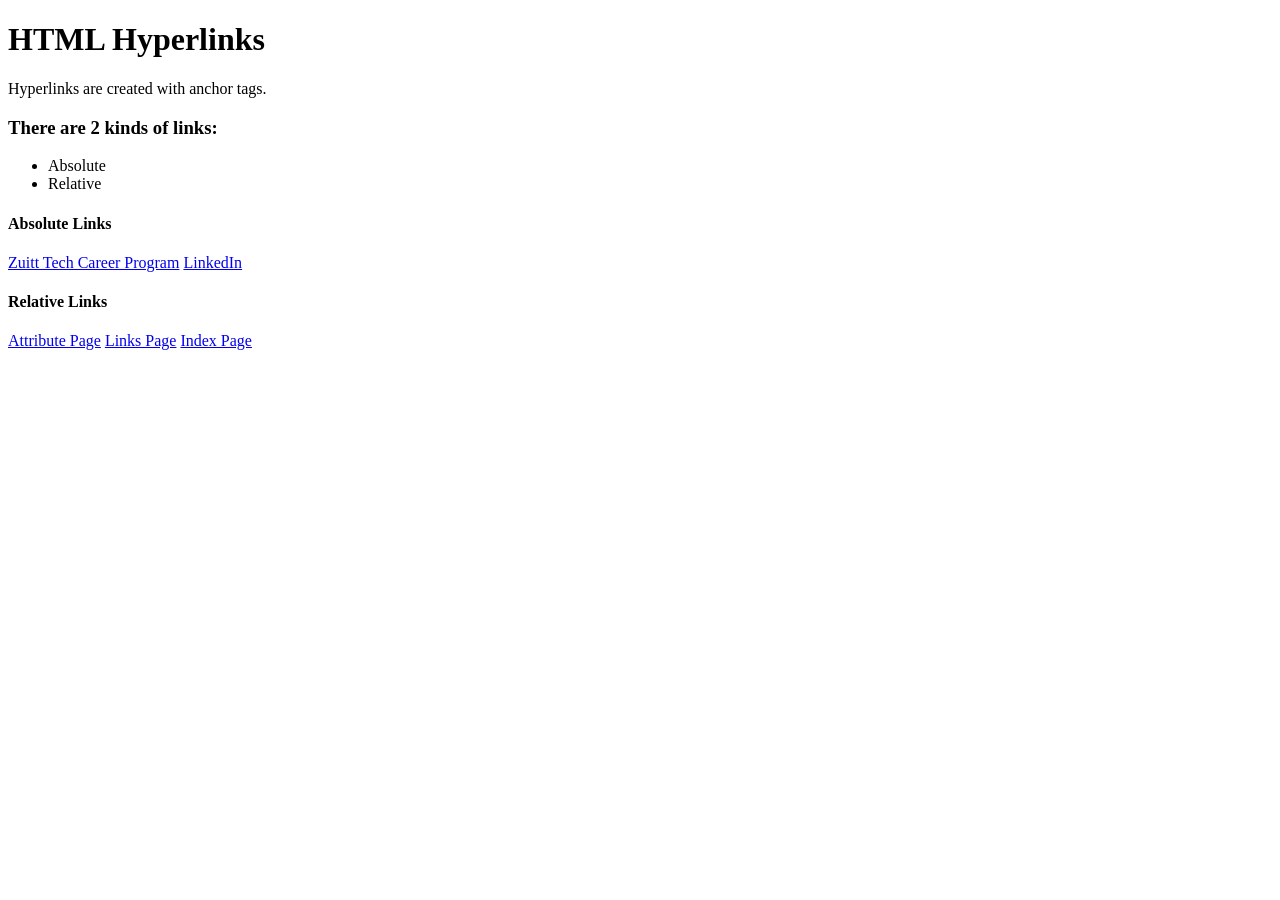
<file: s02/discussion/links.html>
<!DOCTYPE html>
<html>
	<head>
		<meta charset="utf-8">
		<meta name="viewport" content="width=device-width, initial-scale=1">
		<title>HTML Hyperlinks</title>
	</head>
	<body>
		<h1>HTML Hyperlinks</h1>
		<p>Hyperlinks are created with anchor tags.</p>
		<h3>There are 2 kinds of links:</h3>
		<!-- creates an unordered lists with bullet points -->
		<ul>
			<li>Absolute</li>
			<li>Relative</li>
		</ul>

		<div>
			<!-- Absolute links are links to page redirected to other websites/outside of the current domain -->
			<h4>Absolute Links</h4>
			<!-- target attribute is used to determine if a new tab page will be used -->
			<!-- a/anchor tags creates hyperlink. hyperlinks can be clicked -->
			<a href="https://zuitt.co" target="_blank">Zuitt Tech Career Program</a>
			<a href="https://linkedin.com">LinkedIn</a>
		</div>

		<div>
			<h4>Relative Links</h4>
			<!-- ./ is used to link another html page within the same folder -->
			<a href="./attributes.html">Attribute Page</a>
			<a href="./links.html">Links Page</a>
			<a href="./index.html">Index Page</a>
		</div>

	</body>
</html>
</file>
